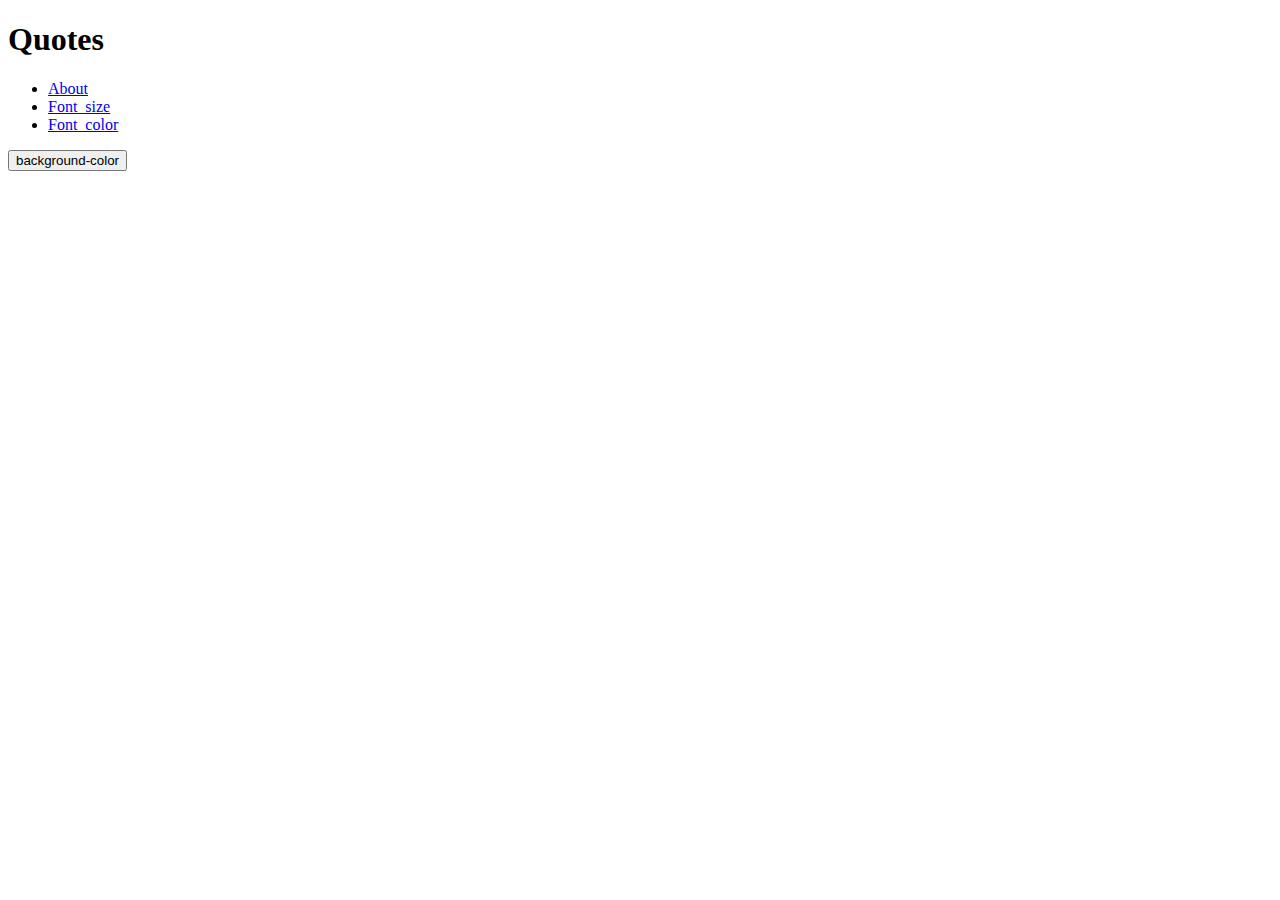
<file: index.html>
<!DOCTYPE html>
<html lang="en">
<head>
    <meta charset="UTF-8">
    <meta name="viewport" content="width=device-width, initial-scale=1.0">
    <title>Quotes</title>
    <link rel="stylesheet" href="./style.css">
</head>
<body>
    <div class="row62_col26">
        <div class="ro63_col31">
            <h1>Quotes</h1>
            <div class="row">
                <ul>
                    <li><a href='#'>About</a></li>
                    <!-- <li><a href='#'>Backgorund-color</a></li> -->
                    <!-- <li><a href='#'></a></li> -->
                    <li><a href='#'>Font_size</a></li>
                    <li><a href='#'>Font_color</a></li>
                </ul>
                <button class="button">background-color</button>
            </div>
        </div>
    </div>
    <!-- <div class="box">
        <div class="quote">
            <p class="quote-text">"enter ."</p>
            <h1 class="author">- .start</h1>
        </div>
         <button id="click">Click Me!</button>
    </div> -->
</body>
<script src="./script.js"></script>
</html>
</file>
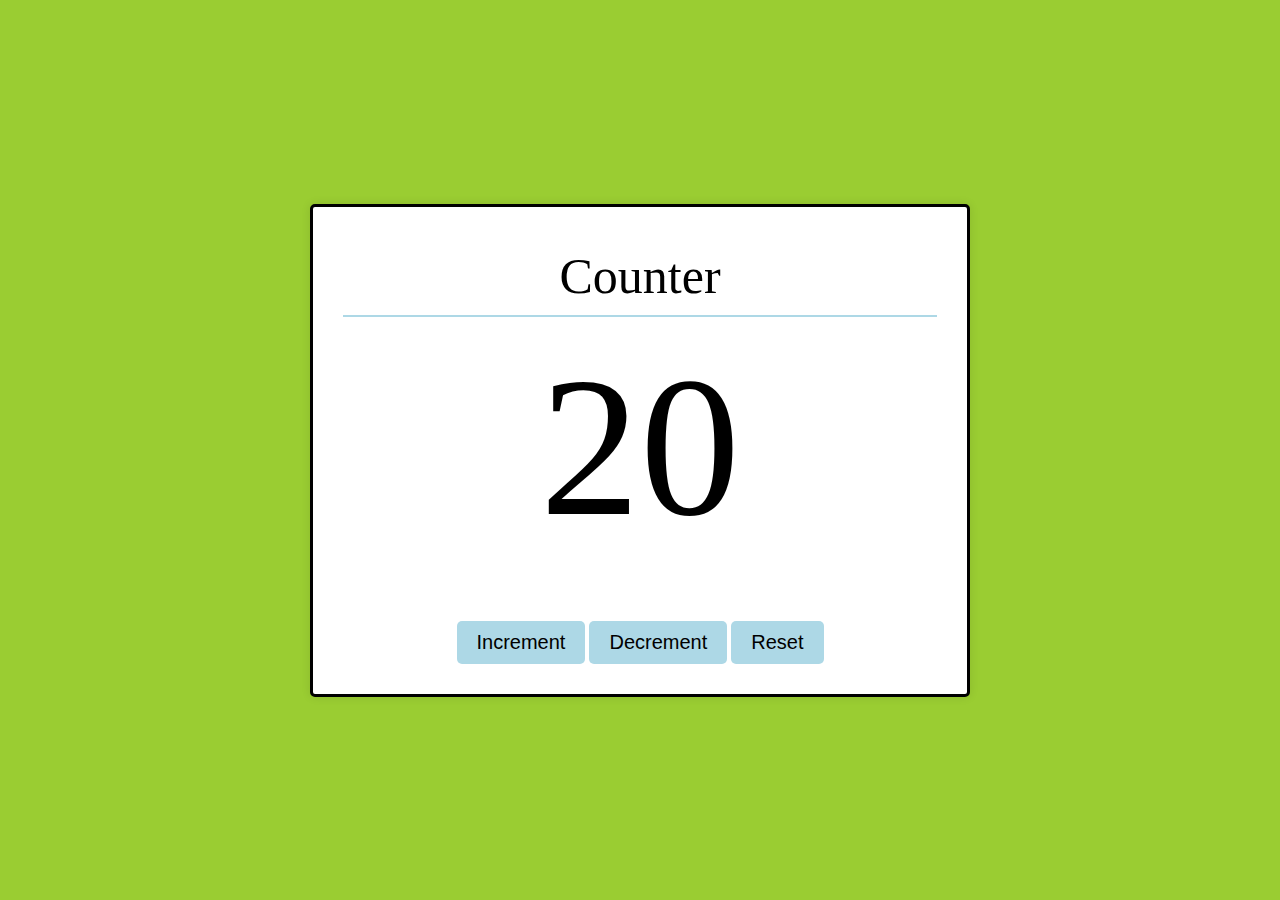
<file: Practise.question5/index.html>
<!DOCTYPE html>
<html lang="en">
<head>
    <meta charset="UTF-8">
    <meta name="viewport" content="width=device-width, initial-scale=1.0">
    <title>counter</title>
</head>
<style>

    * {
        padding: 0px;
        margin: 0px;
        box-sizing: border-box;
    }

    body {
        display: flex;
        align-items: center;
        justify-content: center;
        height: 100vh;
        background-color: yellowgreen;
    }

    .box {
        position: relative;
        width: 660px;
        padding: 30px;
        /* height: 00px; */
        background-color: white;
        border: 3px solid black;
        border-radius: 5px;
        box-shadow: 0 0 10px rgba(0, 0, 0, 0.1);
        display: flex; 
        flex-direction: column;
        align-items: center;
        justify-content: center; 
    }

    h1 {
        /* padding: 40px; */
        font-size: 50px;
        font-weight: 500;
        margin-bottom: 15px;
        border-bottom: 2px solid lightblue;
        width: 100%;
        text-align: center;
        padding: 10px;
    }

    .Number {
        /* background-color: lightblue; */
        display: flex;
        align-items: center;
        justify-content: center;
        font-weight: 400;
        border-radius: 50%;
        font-size: 30px;
        margin-bottom: 60px;
    }

    p {
        font-size: 200px;
        gap: 20px;;
    }

    .button {
        margin-bottom: 40px;
        padding: 40px;
    }

    button {
        padding: 10px 20px;
        font-size: 20px;
        font-weight: 500;
        border: none;
        border-radius: 5px;
        cursor: pointer;
        background-color: lightblue;
        color: black;
        transition: background-color 0.5s ease;
    }

    button:hover {
        background-color: darkblue;
        color: white;
    }




</style>
<body>
    <div class="box">
        <h1 class="heading">Counter</h1>
        <div class="Number">
            <p class="count">20</p>
        </div>
        <div class="buttons">
            <button  id="increment">Increment</button>
            <button id="decrement">Decrement</button>
            <button class="btn" id="reset">Reset</button>
    </div>
</body>
<script src="./script.js"></script>
</html>
</file>
<file: style.css>
.box {
        text-align: center;
        padding: 20px;
        border-radius: 10px;
    }

    .quote {
        font-size: 24px;
        color: #333;
        border: 20px solid #e0e0e0;
        border-radius: 10px;
        padding: 40px 70px;;
    }
    .quote-text {
        font-style: italic;
        margin-bottom: 20px;
    }

    .author {
        font-size: 20px;
        color: #555;
        text-align: right;
    }

    #click {
        padding: 10px 20px;
        font-size: 16px;
        cursor: pointer;
        background-color: #4CAF50; /* Green */
        color: white;
        border: none;
        border-radius: 5px;
        margin-top: 20px;
    }
    button:hover {
        background-color: #45a049; /* Darker green on hover */
    }
</file>
